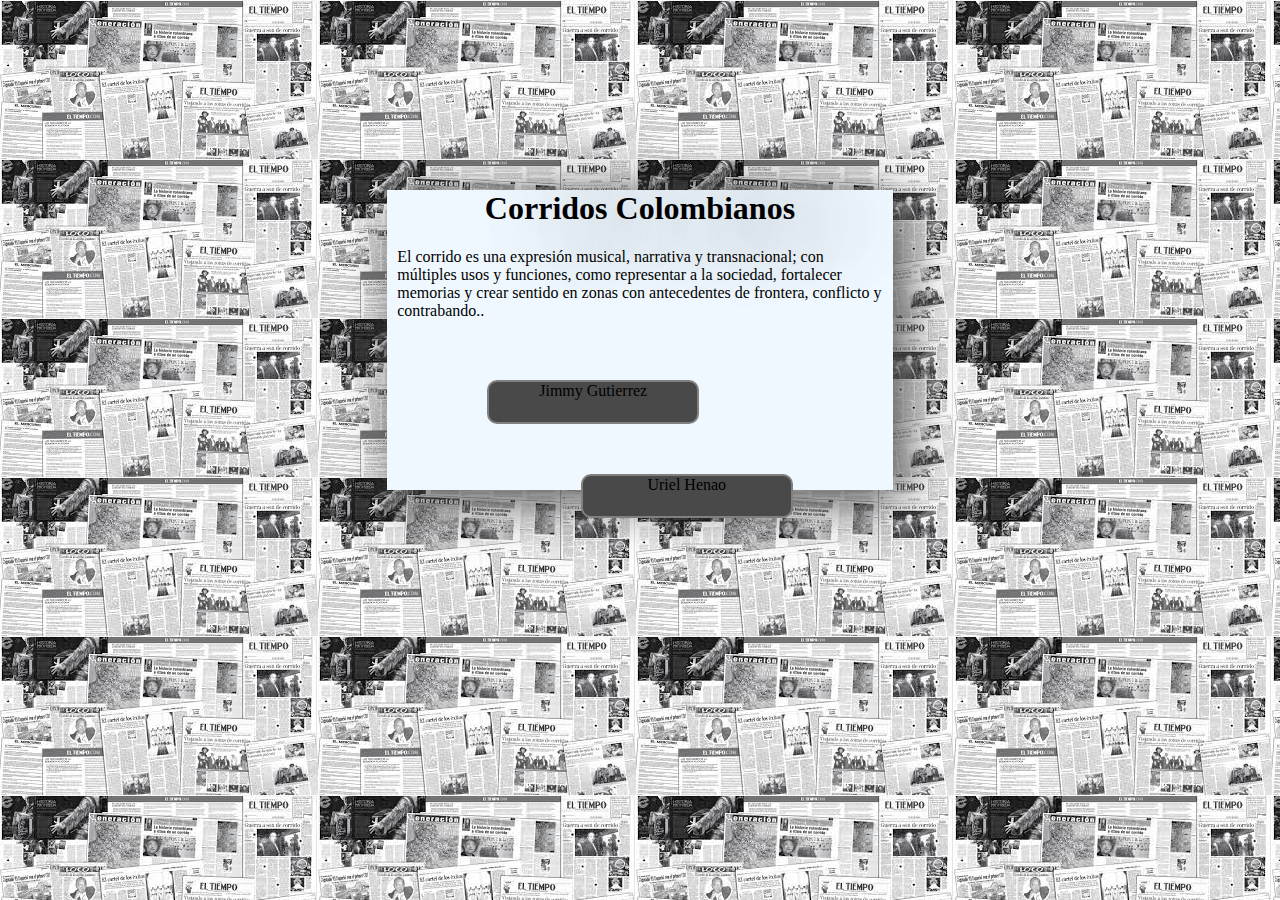
<file: index.html>
<!DOCTYPE html>
<html lang="en">
<head>
    <meta charset="UTF-8">
    <meta http-equiv="X-UA-Compatible" content="IE=edge">
    <meta name="viewport" content="width=device-width, initial-scale=1.0">
    <link rel="stylesheet" href="css/style.css">
    <link rel="icon" href="imagenes/artworks-000112660859-2s93nf-t500x500.jpg">
    <title>Corridos Colombianos</title>
</head>
<body>
    <div class="cuadro1">
    <header>
        <center><h1>Corridos Colombianos</h1></center>
    </header>
    <section><p>El corrido es una expresión musical, narrativa y transnacional; con múltiples usos y funciones, como representar a la sociedad, fortalecer memorias y crear sentido en zonas con antecedentes de frontera, conflicto y contrabando..</p>
        </section>
        <a href="jimmy.html" class="boton1">Jimmy Gutierrez </a>
        <a href="uriel.html" class="boton2">Uriel Henao</a>




    </div>
</body>
</html>
</file>
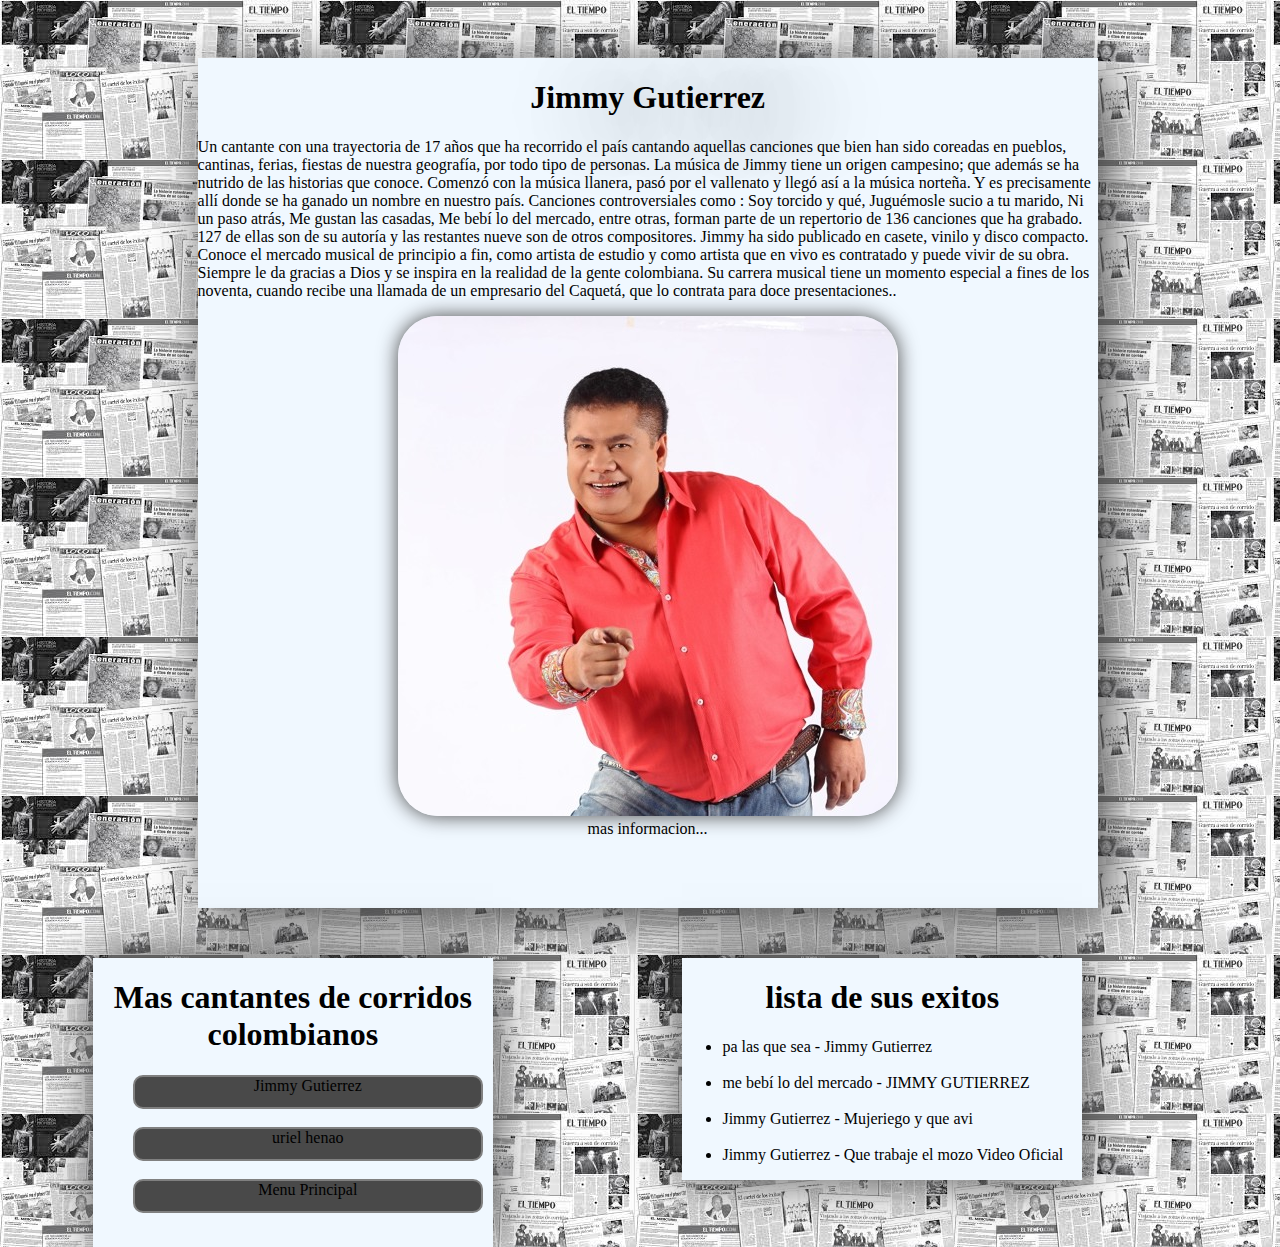
<file: jimmy.html>
<!DOCTYPE html>
<html lang="en">
<head>
    <meta charset="UTF-8">
    <meta http-equiv="X-UA-Compatible" content="IE=edge">
    <meta name="viewport" content="width=device-width, initial-scale=1.0">
    <link rel="stylesheet" href="css/styleJ.css">
    <link rel="icon" href="imagenes/artworks-000112660859-2s93nf-t500x500.jpg">
    <title>Jimmy Gutierrez</title>
</head>
<body>
    <div class="cuadro1">
    <header>
        <center><h1>Jimmy Gutierrez</h1></center>
    </header>
    <section><p>Un cantante con una trayectoria de 17 años que ha recorrido el país cantando aquellas canciones que bien han sido coreadas en pueblos, cantinas, ferias, fiestas de nuestra geografía, por todo tipo de personas.  La música de Jimmy tiene un origen campesino; que además se ha nutrido de las historias que conoce. Comenzó con la música llanera, pasó por el vallenato y llegó así a la música norteña.
        Y es precisamente allí donde se ha ganado un nombre en nuestro país. Canciones controversiales como : Soy torcido y qué, Juguémosle sucio a tu marido, Ni un paso atrás, Me gustan las casadas, Me bebí lo del mercado,  entre otras, forman parte de un repertorio de 136 canciones que ha grabado. 127 de ellas son de su autoría y las restantes nueve son de otros compositores.    
        Jimmy ha sido publicado en casete, vinilo y disco compacto.  Conoce el mercado musical de principio a fin, como artista de estudio y como artista que en vivo es contratado y puede vivir de su obra.  Siempre le da gracias a Dios y se inspira en la realidad de la gente colombiana. Su carrera musical tiene un momento especial a fines de los noventa, cuando recibe una llamada de un empresario del Caquetá, que lo contrata para doce presentaciones..</p>
    <center><img src="imagenes/artworks-000112660859-2s93nf-t500x500.jpg" ><br><a href="https://www.senalmemoria.co/articulos/jimmy-gutierrez-musica-popular-que-la-polemica-no-logra-acallar" >mas informacion...</a>
    </center>
    <br><br>
</div>
<div class="cuadro2">
<h1>lista  de sus exitos</h1>
<ul>
    <li><a href="https://www.youtube.com/watch?v=wGiN7O7VcrM">pa las que sea - Jimmy Gutierrez</a></li><br>
    <li><a href="https://www.youtube.com/watch?v=HLOEK3aP9rs"> me bebí lo del mercado - JIMMY GUTIERREZ</a></li><br>
    <li><a href="https://www.youtube.com/watch?v=wyOkuFsoaTQ">Jimmy Gutierrez - Mujeriego y que avi</a></li><br>
    <li><a href="https://www.youtube.com/watch?v=oYwCp_OrIsI" >Jimmy Gutierrez - Que trabaje el mozo Video Oficial</a></li>
    </section>
</div>
<div class="cuadro3">
    <h1>Mas cantantes de corridos colombianos</h1>
    <ul>
        <li><a href="jimmy.html"> Jimmy Gutierrez</a></li><br>
        <li><a href="uriel.html"> uriel henao</a></li><br>
        <li><a href="index.html"> Menu Principal</a></li><br>
        </section>
    </div>
</body>
</html>
</file>
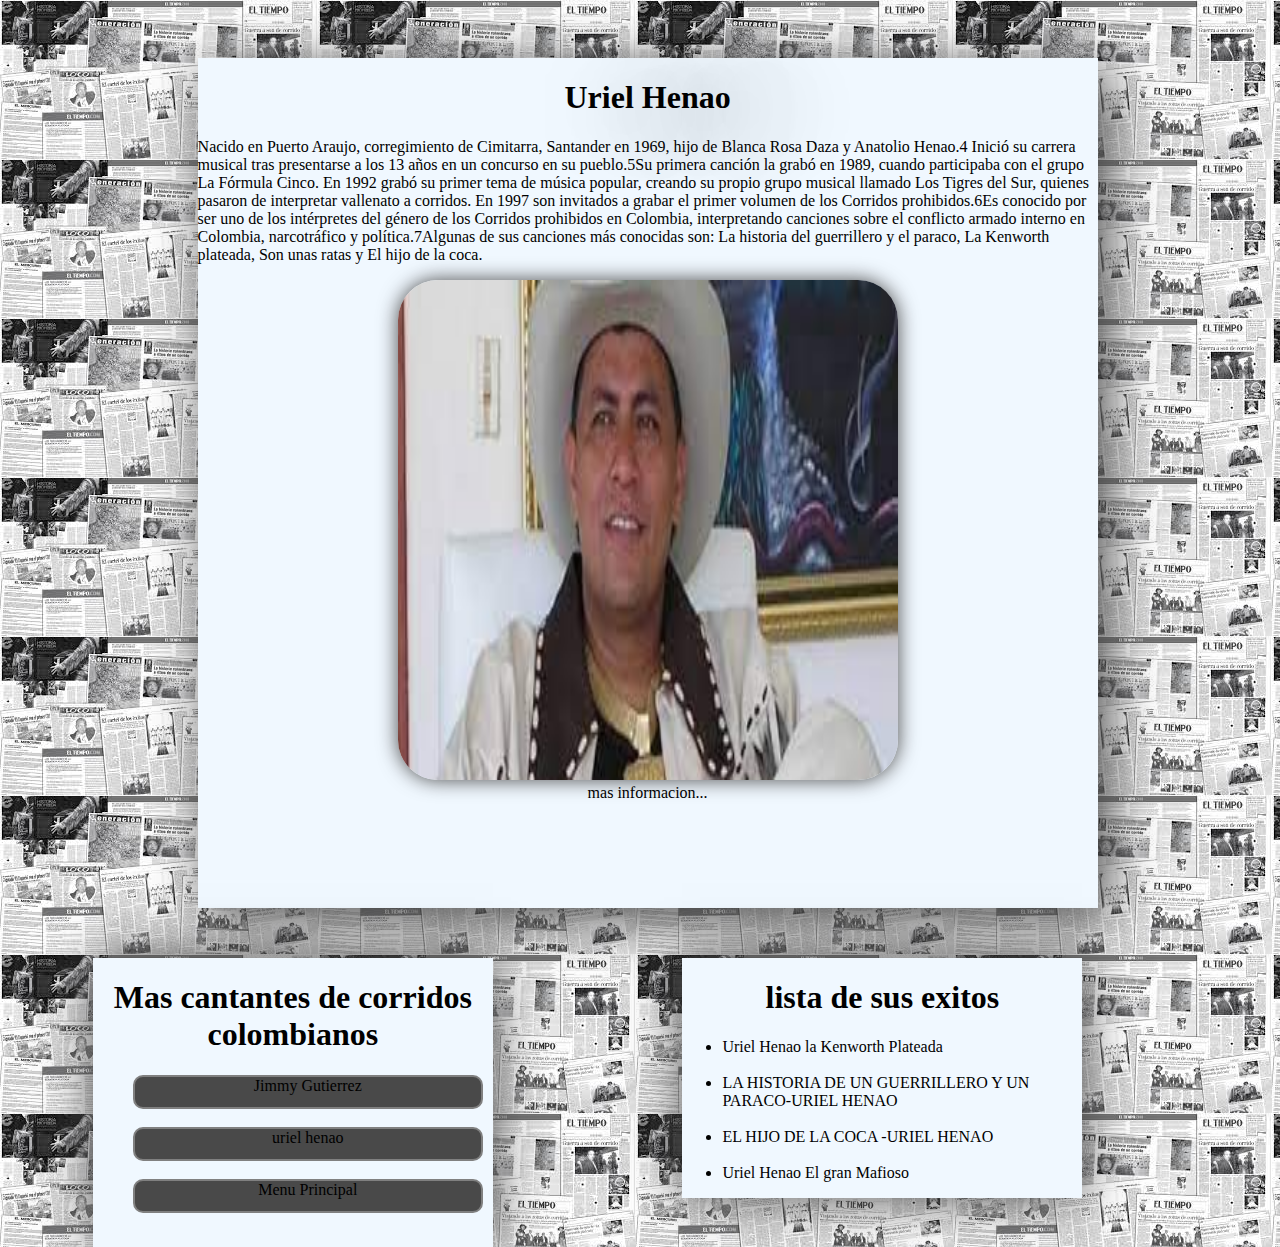
<file: uriel.html>
<!DOCTYPE html>
<html lang="en">
<head>
    <meta charset="UTF-8">
    <meta http-equiv="X-UA-Compatible" content="IE=edge">
    <meta name="viewport" content="width=device-width, initial-scale=1.0">
    <link rel="stylesheet" href="css/styleU.css">
    <link rel="icon" href="imagenes/uriel.png">
    <title>Uriel Henao</title>
</head>
<body>
    <div class="cuadro1">
    <header>
        <center><h1>Uriel Henao</h1></center>
    </header>
    <section><p>Nacido en Puerto Araujo, corregimiento de Cimitarra, Santander en 1969, hijo de Blanca Rosa Daza y Anatolio Henao.4​ Inició su carrera musical tras presentarse a los 13 años en un concurso en su pueblo.5​

        Su primera canción la grabó en 1989, cuando participaba con el grupo La Fórmula Cinco. En 1992 grabó su primer tema de música popular, creando su propio grupo musical llamado Los Tigres del Sur, quienes pasaron de interpretar vallenato a corridos. En 1997 son invitados a grabar el primer volumen de los Corridos prohibidos.6​
        
        Es conocido por ser uno de los intérpretes del género de los Corridos prohibidos en Colombia, interpretando canciones sobre el conflicto armado interno en Colombia, narcotráfico y política.7​
        
        Algunas de sus canciones más conocidas son: La historia del guerrillero y el paraco, La Kenworth plateada, Son unas ratas y El hijo de la coca.</p>
    <center><img src="imagenes/uriel.png" ><br><a href="https://es.wikipedia.org/wiki/Uriel_Henao" >mas informacion...</a>
    </center>
    <br><br>
</div>
<div class="cuadro2">
<h1>lista  de sus exitos</h1>
<ul>
    <li><a href="https://www.youtube.com/watch?v=0bzLjbn90MQ">Uriel Henao la Kenworth Plateada</a></li><br>
    <li><a href="https://www.youtube.com/watch?v=7ulVn8dMN3w"> LA HISTORIA DE UN GUERRILLERO Y UN PARACO-URIEL HENAO</a></li><br>
    <li><a href="https://www.youtube.com/watch?v=ebSXsYoV5YI">EL HIJO DE LA COCA -URIEL HENAO</a></li><br>
    <li><a href="https://www.youtube.com/watch?v=yue8t4VANLc" >Uriel Henao El gran Mafioso</a></li>
</div>
<div class="cuadro3">
    <h1>Mas cantantes de corridos colombianos</h1>
    <ul>
        <li><a href="jimmy.html" > Jimmy Gutierrez</a></li><br>
        <li><a href="uriel.html"> uriel henao</a></li><br>
        <li><a href="index.html"> Menu Principal</a></li><br>
        </section>
    </div>
</body>
</html>
</file>
<file: css/style.css>
body{
    background-image:  url(../imagenes/descarga.png);;
}
a  {
    text-decoration: none;
    color: black;
}

img{
    border-radius: 40px;
    box-shadow: 0 0  20px #494949;
    height: 500px;
    width: 500px;
}
.cuadro1 p{
    margin:10px;
}

.cuadro1  header { 
text-align: center;
text-shadow: 50px 10px 80px #494949;
margin-top: 30px;
}

.cuadro1{
    margin-top: 15%;
    width: 40%;
    height:300px;
    background-color:aliceblue;
    box-shadow: 10px 10px 50px #494949 ;
    margin-left: 30%;
}

a {
    color: black;
    padding: 0 4px;
    text-decoration: none;
    background-color: #494949;
    height: 30px;
    border: gray 2px solid;
    margin-right: 10px;
    border-radius: 10px;
    text-align: center;
    cursor: pointer;
}

a:hover {
    background-color: aliceblue;
    color: black ;
}


.boton1{
    float: left;
    width: 200px;
    height: 40px;
    text-align: center;
    margin-top: 50px;
    margin-left: 100px;
    
}

.boton2{
    float:right;
    width: 200px;
    height: 40px;
    text-align: center;
    margin-top: 50px;
    text-transform: capitalize;
    margin-right: 100px;
}
</file>
<file: css/styleJ.css>
body{
    background-image:  url(../imagenes/descarga.png)
}
a  {
    text-decoration: none;
    color: black;
}

img{
    border-radius: 40px;
    box-shadow: 0 0  20px #494949;
    height: 500px;
    width: 500px;
}

.cuadro1  header { 
  text-align: center;
  text-shadow: 50px 10px 80px #494949;
}

.cuadro1{
    margin-top: 50px;
    width: 900px;
    height:850px;
    background-color:aliceblue;
    margin-left: 15%;
    box-shadow: 10px 10px 50px #494949 ;
    float: left;
}
.cuadro2{
    width: 400px;
    height: 100%;
    background-color:aliceblue;
    float: right;
    margin-right: 15%;
    box-shadow: 0px 0px 50px #494949 ;
    margin-top: 50px;
}

.cuadro2 h1{
    text-align: center;
}

.cuadro3 h1{
    text-align: center;
}
.cuadro3{
    width: 400px;
    height: 100%;
    background-color:aliceblue;
    float: right;
    margin-right: 15%;
    box-shadow: 0px 0px 50px #494949 ;
    margin-top: 50px;
}

.cuadro3 ul {
    list-style-type: none;
    text-align: center;
    margin-top: 10px;
}

.cuadro3 li {
    background-color: #494949;
    height: 30px;
    border: gray 2px solid;
    margin-right: 10px;
    border-radius: 10px;
    text-align: center;
    cursor: pointer;

}

.cuadro3 a {
    color: black;
    padding: 0 4px;
    text-decoration: none;
    
}

.cuadro3 li:hover {
    background-color: aliceblue;
    color: black ;
}
</file>
<file: css/styleU.css>
body{
    background-image:  url(../imagenes/descarga.png)
}
a  {
    text-decoration: none;
    color: black;
}

img{
    border-radius: 40px;
    box-shadow: 0 0  20px #494949;
    height: 500px;
    width: 500px;
}

.cuadro1  header { 
  text-align: center;
  text-shadow: 50px 10px 80px #494949;
}

.cuadro1{
    margin-top: 50px;
    width: 900px;
    height:850px;
    background-color:aliceblue;
    margin-left: 15%;
    box-shadow: 10px 10px 50px #494949 ;
    float: left;
}
.cuadro2{
    width: 400px;
    height: 100%;
    background-color:aliceblue;
    float: right;
    margin-right: 15%;
    box-shadow: 0px 0px 50px #494949 ;
    margin-top: 50px;
}

.cuadro2 h1{
    text-align: center;
}

.cuadro3 h1{
    text-align: center;
}
.cuadro3{
    width: 400px;
    height: 100%;
    background-color:aliceblue;
    float: right;
    margin-right: 15%;
    box-shadow: 0px 0px 50px #494949 ;
    margin-top: 50px;
}

.cuadro3 ul {
    list-style-type: none;
    text-align: center;
    margin-top: 10px;
}

.cuadro3 li {
    background-color: #494949;
    height: 30px;
    border: gray 2px solid;
    margin-right: 10px;
    border-radius: 10px;
    text-align: center;
    cursor: pointer;

}

.cuadro3 a {
    color: black;
    padding: 0 4px;
    text-decoration: none;
    
}

.cuadro3 li:hover {
    background-color: aliceblue;
    color: black ;
}
</file>
